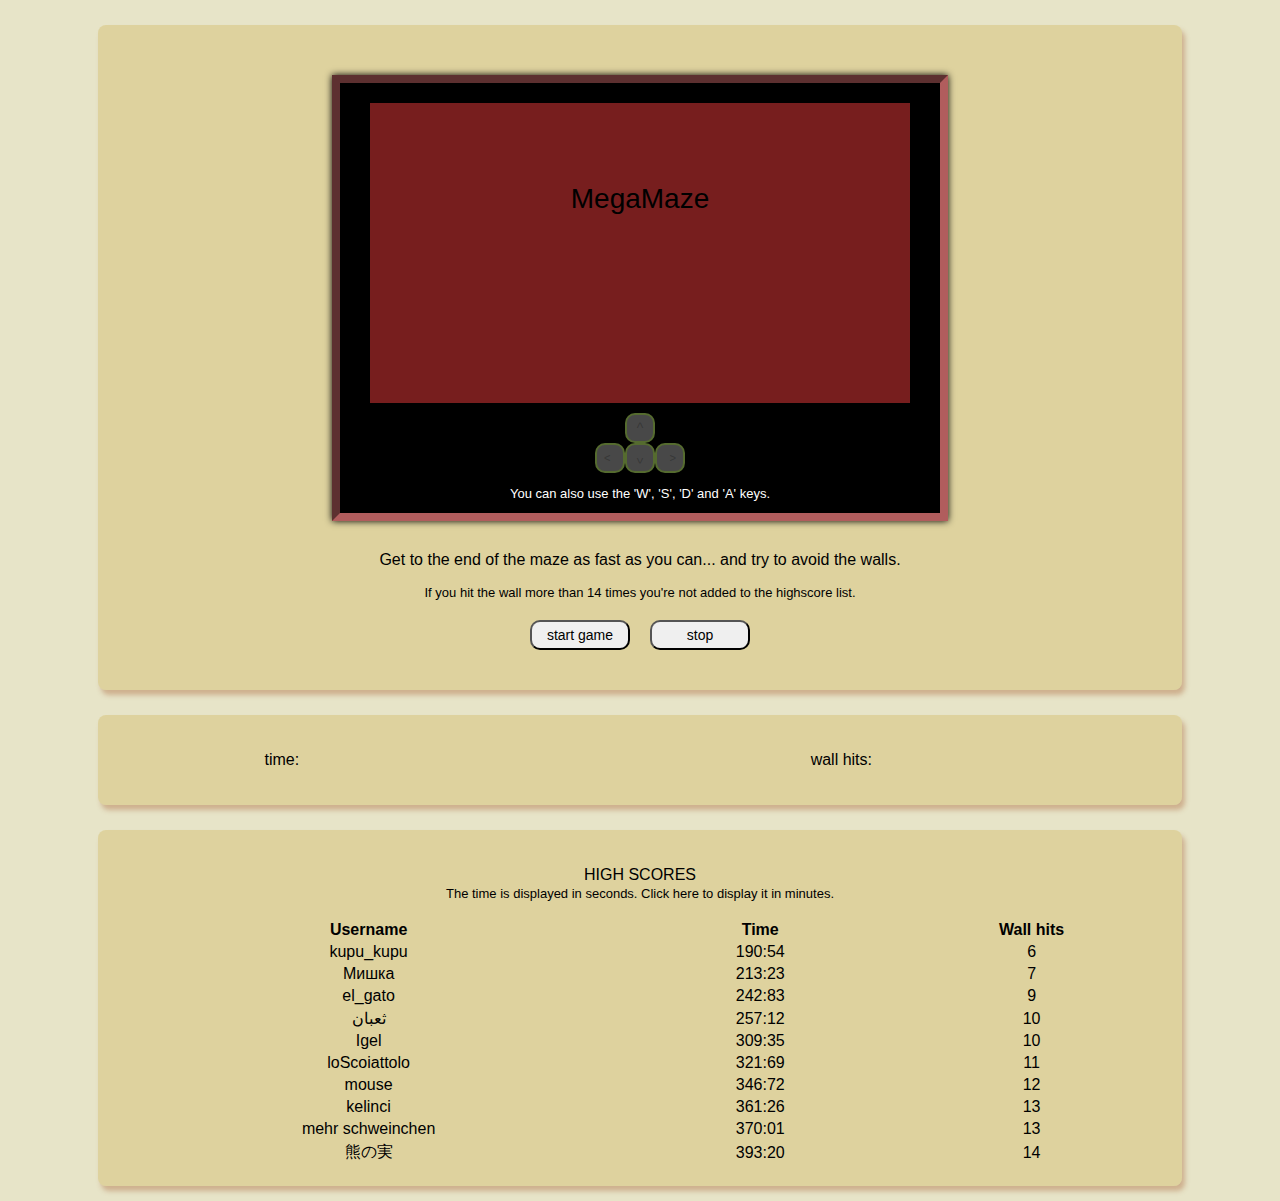
<file: index.html>
<!DOCTYPE html>
<html lang="en">
<head>
    <meta charset="UTF-8">
    <meta http-equiv="X-UA-Compatible" content="IE=edge">
    <meta name="viewport" content="width=device-width, initial-scale=1.0">
    <link rel="shortcut icon" href="#" /> <!--für den favicon Error-->
    <link rel="stylesheet" href="styles/style.css">
    <link rel="stylesheet" href="styles/maze_01_style.css">
    <link rel="stylesheet" href="styles/maze_02_style.css">
    <script src="libs/jquery-3.4.1.min.js"></script>
    <title>.megaMaze</title>
</head>
<body>
    <div class="playground">
        <div class="contentBox" id="gameScreen">
            <div class="gameControls">
                <button id="buttonUp" class="controlButton" disabled>^</button>
                <button id="buttonDown" class="controlButton" disabled>^</button>
                <button id="buttonLeft" class="controlButton" disabled> ^</button>
                <button id="buttonRight" class="controlButton" disabled>^</button>
            </div>
            <div id="screenBox">
                <div id="cover">MegaMaze</div>
                <div id="target" class="inactive"></div>
                <div id="playerBox"></div>
            </div>
            <p class="small top">You can also use the 'W', 'S', 'D' and 'A' keys.</p>
        </div>

        <div id="startBox">
            <p>Get to the end of the maze as fast as you can... and try to avoid the walls.</p>
            <p class="small btm">If you hit the wall more than 14 times you're not added to the highscore list.</p>
            <div>
                <button id="buttonStart">start game</button>
                <button id="buttonStop">stop</button>
            </div>
        </div>
    </div>
    <script src="js/time_script.js"></script>
    <script src="js/movement_script.js"></script>
    <script src="js/game_script.js"></script>
</body>
</html>
</file>
<file: styles/style.css>
/* This is the main style */

body {
    background-color: rgba(202, 195, 133, 0.452);
    font-family: 'Segoe UI', Tahoma, Geneva, Verdana, sans-serif;
}

button {
    width: 80px;
    height: 30px;
    border-radius: 10px;
    font-size: 14px;
    display: block;
}

.playground {
    background-color: rgba(206, 177, 80, 0.349);
    width: 80vw;
    padding: 20px 30px;
    border-radius: 8px;
    box-shadow: 3px 5px 5px rgba(172, 106, 62, 0.418);
    margin: 25px auto 15px auto;
    position: relative;
}

.top {
    position: relative;
    font-size: 13px;
    color: white;
    text-align: center;
    top: 30px;
}

.btm {
    font-size: 13px;
}

.playground {
    background-color: rgba(206, 177, 80, 0.349);
    width: 80vw;
    padding: 20px 30px;
    border-radius: 8px;
    box-shadow: 3px 5px 5px rgba(172, 106, 62, 0.418);
    margin: 25px auto 15px auto;
    position: relative;
}

/* --display */

.contentBox {
    border: 8px inset rgb(177, 93, 93);
    background-color: black;
    box-shadow: 0 0 7px black;
    height: 430px;
    width: 600px;
    margin: 30px auto;
}

#screenBox {
    position: relative;
    bottom: 40px;
    width: 90%;
    height: 300px;
    background-color: rgb(217, 221, 223);
    margin: auto;
}

#startBox {
    margin: 20px auto;
    text-align: center;
}

#cover {
    font-size: 28px;
    font-family: 'Gill Sans', 'Gill Sans MT', Calibri, 'Trebuchet MS', sans-serif;
    position: absolute;
    text-align: center;
    top: 0;
    left: 0;
    padding-top: 80px;
    background-color: rgb(119, 30, 30);
    z-index: 1;
    width: 100%;
    height: 220px;
}

.tableTime {
    width: 300px;
}

.third:hover {
    cursor: pointer;
}

.timeInMinutes {
    position: absolute;
    text-align: center;
    width: 70px;
    right: 47%;
    background-color: rgba(233, 190, 121, 0.349);
    border-radius: 5px;
}



.third p:nth-of-type(1) {
    text-align: center;
}

/* --buttons */

.gameControls {
    margin: auto;
    position: relative;
    top: 330px;
    width: 90px;
    height: 60px;
}

.controlButton {
    width: 30px;
    height: 30px;
    border: 2px solid darkolivegreen;
    position: relative;
}

#buttonRight {
    left: 60px;
    bottom: 60px;
    transform: rotate(90deg);
}

#buttonDown {
    left: 30px;
    transform: rotate(180deg);
}

#buttonLeft {
    left: 0;
    bottom: 30px;
    transform: rotate(-90deg);
}

#buttonUp {
    left: 30px;
}

#buttonStart {
    width: 100px;
}

#buttonStop {
    width: 100px;
}

button:focus {
    outline: none;
}

#startBox div {
    display: flex;
    justify-content: center;
    column-gap: 20px;
    margin-top: 20px;
}

/* --player & target */

#playerBox {
    position: absolute;
    background-color: bisque;
    border: 1px solid rgb(192, 162, 125);
    border-radius: 25%;
    height: 18px;
    width: 18px;
    top: 5px;
    left: 5px;
}

#target {
    position: absolute;
    background-color: antiquewhite;
    height: 48px;
    width: 48px;
}

.inactive {
    display: none;
}

/* -- */

.second {
    display: flex;
    justify-content: space-evenly;
}

.third table {
    width: 100%;
    text-align: center;
}

.time {
    width: 40%;
}

.wallHits {
    width: 20%;
}

.path {
    position: absolute;
}

.vePa {
    width: 1px;
}

.hoPa {
    height: 1px;
}

/* --objects */

.wall {
    position: absolute;
    background-color: rgb(31, 30, 30);
}

.vertical {width: 3px;}

.horizontal {height: 3px;}

/* --responsive */

@media screen and (min-width: 1400px) {
    .playground {
        width: 55vw;
    }
}

@media screen and (max-width: 800px) {
    .playground {
        width: 636px;
        padding: 5px 0;
    }

    .contentBox {
        height: 530px;
    }

    .gameControls {
        top: 350px;
        width: 180px;
        height: 120px;
    }

    .controlButton {
        width: 60px;
        height: 60px;
    }

    #buttonRight {
        left: 120px;
        bottom: 120px;
        transform: rotate(90deg);
    }
    
    #buttonDown {
        left: 60px;
        transform: rotate(180deg);
    }
    
    #buttonLeft {
        left: 0;
        bottom: 60px;
        transform: rotate(-90deg);
    }
    
    #buttonUp {
        left: 60px;
    }

    .top {
        top: 60px;
    }

    #screenBox {
        bottom: 100px;
    }
}
</file>
<file: styles/maze_01_style.css>
#wall01 {top: 0; left: 28px; height: 123px;}

#wall02 {top: 147px; left: 28px; height: 126px;}

#wall03 {top: 0; left: 56px; height: 82px;}

#wall04 {top: 107px; left: 56px; height: 112px;}

#wall05 {top: 245px; left: 30px; width: 80px;}

#wall06 {top: 274px; left: 56px; height: 26px;}

#wall07 {top: 0; left: 84px;height: 164px;}

#wall08 {top: 271px; left: 56px; width: 56px;}

#wall09 {top: 245px; left: 110px; height: 29px;}

#wall10 {top: 190px; left: 84px; height: 55px;}

#wall11 {top: 161px; left: 59px; width: 28px;}

#wall12 {top: 189px; left: 84px; width: 28px;}

#wall13 {top: 28px; left: 110px; height: 164px;}

#wall14 {top: 28px; left: 110px; width: 84px;}

#wall15 {top: 0; left: 219px; height: 56px;}

#wall16 {top: 56px; left: 139px; width: 83px;}

#wall17 {top: 83px; left: 139px; width: 110px;}

#wall18 {top: 28px; left: 249px; height: 58px;}

#wall19 {top: 83px; left: 139px; height: 191px;}

#wall20 {top: 216px; left: 110px; width: 29px;}

#wall21 {top: 110px; left: 166px; height: 190px;}

#wall22 {top: 28px; left: 249px; width: 58px;}

#wall23 {top: 28px; left: 331px; width: 180px;}

#wall24 {top: 28px; left: 508px; height: 87px;}

#wall25 {top: 138px; left: 483px; width: 57px;}

#wall26 {top: 54px; left: 480px; height: 87px;}

#wall27 {top: 54px; left: 275px; width: 205px;}

#wall28 {top: 82px; left: 275px; height: 31px;}

#wall29 {top: 110px; left: 166px; width: 110px;}

#wall30 {top: 82px; left: 275px; width: 80px;}

#wall31 {top: 56px; left: 380px; height: 56px;}

#wall32 {top: 110px; left: 302px; width: 81px;}

#wall33 {top: 138px; left: 194px; width: 215px;}

#wall34 {top: 138px; left: 194px; height: 136px;}

#wall35 {top: 82px; left: 406px; height: 58px;}

#wall36 {top: 82px; left: 406px; width: 50px;}

#wall37 {top: 110px; left: 434px; width: 48px;}

#wall38 {top: 138px; left: 406px; width: 50px;}

#wall39 {top: 273px; left: 194px; width: 202px}

#wall40 {top: 245px; left: 418px; height: 55px}

#wall41 {top: 245px; left: 222px; width: 199px}

#wall42 {top: 166px; left: 222px; width: 289px}

#wall43 {top: 166px; left: 222px; height: 53px;}

#wall44 {top: 194px; left: 250px; height: 53px;}

#wall45 {top: 166px; left: 280px; height: 53px;}

#wall46 {top: 217px; left: 280px; width: 141px;}

#wall47 {top: 169px; left: 446px; height: 107px;}

#wall48 {top: 169px; left: 508px; height: 107px;}

#wall49 {top: 194px; left: 477px; height: 106px;}

#wall50 {top: 189px; left: 331px; width: 90px;}

#wall51 {top: 168px; left: 331px; height: 22px;}

.position_01 {
    top: 169px;
    left: 283px;
}

#path01 {top: 5px; left: 5px; height: 273px;}

#path02 {top: 277px; left: 5px; width: 29px;}

#path03 {top: 249px; left:33px; height: 28px;}

#path04 {top: 249px; left: 33px; width: 56px;}

#path05 {top: 125px; left: 5px; width: 29px;}

#path06 {top: 5px; left: 33px; height: 217px;}

#path07 {top: 85px; left: 33px; width: 29px;}

#path08 {top: 5px; left: 61px; height: 133px}

#path09 {top: 221px; left: 33px; width: 29px}

#path10 {top: 165px; left: 61px; height: 56px}

#path11 {top: 165px; left: 61px; width: 29px}

#path12 {top: 5px; left: 89px; height: 160px}

#path13 {top: 5px; left: 89px; width: 109px}

#path14 {top: 5px; left: 197px; height: 29px;}

#path15 {top: 33px; left: 117px; width: 80px;}

#path16 {top: 33px; left: 117px; height: 161px;}

#path17 {top: 193px; left: 89px; width: 28px;}

#path18 {top: 193px; left: 89px; height: 28px;}

#path19 {top: 221px; left: 89px; width: 28px;}

#path20 {top: 221px; left: 117px; height: 57px;}

#path21 {top: 277px; left: 61px; width: 85px;}

#path22 {top: 89px; left: 145px; height: 188px;}

#path23 {top: 61px; left: 117px; width: 109px;}

#path24 {top: 5px; left: 225px; height: 56px;}

#path25 {top: 5px; left: 225px; width: 289px;}

#path26 {top: 5px; left: 513px; height: 113px;}

#path27 {top: 117px; left: 485px; width: 28px;}

#path28 {top: 33px; left: 485px; height: 84px;}

#path29 {top: 33px; left: 253px; width: 232px;}

#path30 {top: 61px; left: 253px; height: 29px;}

#path31 {top: 89px; left: 145px; width: 108px;}

#path32 {top: 61px; left: 253px; width: 105px;}

#path33 {top: 61px; left: 357px; height: 29px;}

#path34 {top: 89px; left: 281px; width: 76px;}

#path35 {top: 89px; left: 281px; height: 29px;}

#path36 {top: 117px; left: 173px; width: 213px;}

#path37 {top: 61px; left: 385px; height: 57px;}

#path38 {top: 61px; left: 385px; width: 73px}

#path39 {top: 61px; left: 457px; height: 29px;}

#path40 {top: 89px; left: 413px; width: 45px;}

#path41 {top: 89px; left: 413px; height: 29px;}

#path42 {top: 117px; left: 413px; width: 45px;}

#path43 {top: 117px; left: 457px; height: 29px;}

#path44 {top: 145px; left: 201px; width: 313px;}

#path45 {top: 145px; left: 513px; height: 133px;}

#path46 {top: 277px; left: 481px; width: 33px;}

#path47 {top: 173px; left: 481px; height: 105px;}

#path48 {top: 173px; left: 485px; height: 105px;}

#path49 {top: 173px; left: 453px; width: 33px;}

#path50 {top: 173px; left: 453px; height: 105px;}

#path51 {top: 277px; left: 425px; width: 28px;}

#path52 {top: 117px; left: 173px; height: 161px;}

#path53 {top: 277px; left: 173px; width: 225px;}

#path54 {top: 249px; left: 397px; height: 28px;}

#path55 {top: 249px; left: 201px; width: 197px;}

#path56 {top: 145px; left: 201px; height: 105px;}

#path58 {top: 173px; left: 229px; height: 49px;}

#path59 {top: 173px; left: 229px; width: 29px;}

#path60 {top: 173px; left: 257px; height: 49px;}

#path61 {top: 221px; left: 257px; width: 169px;}

#path62 {top: 173px; left: 425px; height: 104px;}

#path63 {top: 193px; left: 325px; width: 100px;}

#trap02 {top: 28px; left: 307px; width: 24px;}

#trap03 {top: 54px; left: 252px; width: 23px;}

#trap04 {top: 219px; left: 222px; height: 26px;}

#trap06 {top: 34px; left: 253px; height: 27px;}
</file>
<file: styles/maze_02_style.css>
#wall52 {top: 27px; left: 0; width: 75px;}

#wall53 {top: 0; left: 100px; height: 28px;}

#wall54 {top: 56px; left: 28px; width: 100px;}

#wall55 {top: 27px; left: 127px; height: 88px;}

#wall56 {top: 0; left: 156px; height: 141px}

#wall57 {top: 83px; left: 0; width: 100px}

#wall58 {top: 112px; left: 28px; width: 100px}

#wall59 {top: 112px; left: 28px; height: 163px}

#wall60 {top: 272px; left: 29px; width: 127px;}

#wall61 {top: 247px; left: 185px; height: 28px;}

#wall62 {top: 245px; left: 54px; width: 132px;}

#wall63 {top: 138px; left: 54px; height: 30px;}

#wall64 {top: 190px; left: 54px; height: 57px;}

#wall65 {top: 138px; left: 54px; width: 102px;}

#wall66 {top: 166px; left: 82px; height: 54px;}

#wall67 {top: 166px; left: 82px; width: 130px;}

#wall68 {top: 27px; left: 183px; height: 142px;}

#wall69 {top: 195px; left: 110px; height: 53px; width: 6px;}

#wall70 {top: 169px; left: 143px; height: 51px; width: 6px;}

#wall71 {top: 195px; left: 183px; height: 105px;}

#wall72 {top: 195px; left: 180px; height: 50px;}

#wall73 {top: 27px; left: 183px; width: 60px;}

#wall74 {top: 166px; left: 211px; height: 50px;}

#wall75 {top: 216px; left: 211px; width: 100px;}

#wall76 {top: 245px; left: 211px; width: 125px;}

#wall77 {top: 0; left: 266px; height: 56px;}

#wall78 {top: 54px; left: 211px; width: 58px;}

#wall79 {top: 82px; left: 211px; width: 86px;}

#wall80 {top: 82px; left: 211px; height: 62px;}

#wall81 {top: 141px; left: 211px; width: 28px;}

#wall82 {top: 141px; left: 239px; height: 51px;}

#wall83 {top: 189px; left: 241px; width: 95px;}

#wall84 {top: 272px; left: 211px; width: 152px;}

#wall85 {top: 189px; left: 336px; height: 59px;}

#wall86 {top: 0; left: 294px; height: 136px;}

#wall87 {top: 164px; left: 363px; height: 111px;}

#wall88 {top: 161px; left: 266px; width: 100px;}

#wall89 {top: 116px; left: 266px; height: 46px;}

#wall90 {top: 113px; left: 238px; width: 31px;}

#wall91 {top: 272px; left: 390px; width: 121px;}

#wall92 {top: 74px; left: 509px; height: 201px;}

#wall93 {top: 48px; left: 378px; width: 162px;}

#wall94 {top: 133px; left: 297px; width: 158px;}

#wall95 {top: 133px; left: 390px; height: 56px;}

#wall96 {top: 189px; left: 390px; width: 91px;}

#wall97 {top: 214px; left: 390px; width: 65px;}

#wall98 {top: 189px; left: 481px; height: 56px;}

#wall99 {top: 217px; left: 390px; height: 55px;}

#wall100 {top: 243px; left: 418px; width: 66px;}

#wall101 {top: 161px; left: 418px; width: 91px;}

#wall102 {top: 48px; left: 481px; height: 88px;}

#wall103 {top: 133px; left: 484px; width: 25px;}

#wall104 {top: 104px; left: 322px; width: 133px;}

#wall105 {top: 27px; left: 322px; height: 77px;}

#wall106 {top: 0; left: 350px; height: 77px;}

#wall107 {top: 48px; left: 452px; height: 56px;}

#wall108 {top: 77px; left: 350px; width: 78px;}

#wall109 {top: 20px; left: 378px; width: 111px;}

#wall110 {top: 0; left: 489px; height: 23px;}

#wall111 {top: 189px; left: 364px; width: 26px;}

.position_02 {
    top: 0;
    left: 492px;
}

#path64 {top: 5px; left: 5px; width: 73px}

#path65 {top: 5px; left: 77px; height: 29px;}

#path66 {top: 33px; left: 5px; width: 101px;}

#path67 {top: 5px; left: 105px; height: 28px;}

#path68 {top: 5px; left: 106px; width: 28px;}

#path69 {top: 6px; left: 133px; height: 111px;}

#path70 {top: 34px; left: 5px; height: 28px;}

#path71 {top: 61px; left: 6px; width: 100px;}

#path72 {top: 61px; left: 101px; height: 29px;}

#path73 {top: 61px; left: 105px; height: 29px;}

#path74 {top: 89px; left: 5px; width: 100px;}

#path75 {top: 89px; left: 5px; height: 189px;}

#path76 {top: 117px; left: 33px; width: 101px;}

#path77 {top: 118px; left: 33px; height: 132px;}

#path78 {top: 249px; left: 34px; width: 128px;}

#path79 {top: 250px; left: 161px; height: 28px;}

#path80 {top: 250px; left: 157px; height: 28px;}

#path81 {top: 277px; left: 5px; width: 156px;}

#path82 {top: 169px; left: 33px; width: 29px;}

#path83 {top: 145px; left: 61px; height: 77px;}

#path84 {top: 145px; left: 61px; width: 101px;}

#path85 {top: 5px; left: 161px; height: 140px;}

#path86 {top: 221px; left: 61px; width: 29px;}

#path87 {top: 173px; left: 89px; height: 48px;}

#path88 {top: 173px; left: 89px; width: 32px;}

#path89 {top: 173px; left: 121px; height: 49px;}

#path90 {top: 221px; left: 121px; width: 37px;}

#path91 {top: 173px; left: 153px; height: 49px;}

#path92 {top: 173px; left: 157px; height: 49px;}

#path93 {top: 173px; left: 153px; width: 37px;}

#path94 {top: 5px; left: 162px; width: 83px;}

#path95 {top: 5px; left: 245px; height: 29px;}

#path96 {top: 33px; left: 189px; width: 56px;}

#path97 {top: 61px; left: 189px; height: 85px;}

#path98 {top: 145px; left: 190px; width: 28px;}

#path99 {top: 146px; left: 217px; height: 48px;}

#path100 {top: 193px; left: 218px; width: 96px;}

#path101 {top: 194px; left: 313px; height: 28px;}

#path102 {top: 174px; left: 189px; height: 104px;}

#path103 {top: 221px; left: 190px; width: 123px;}

#path104 {top: 61px; left: 190px; width: 84px;}

#path105 {top: 5px; left: 273px; height: 56px;}

#path106 {top: 249px; left: 190px; width: 152px;}

#path107 {top: 165px; left: 341px; height: 84px;}

#path108 {top: 165px; left: 245px; width: 96px;}

#path109 {top: 117px; left: 245px; height: 48px;}

#path110 {top: 117px; left: 217px; width: 28px;}

#path111 {top: 89px; left: 217px; height: 28px;}

#path112 {top: 89px; left: 218px; width: 56px;}

#path113 {top: 89px; left: 273px; height: 49px;}

#path114 {top: 137px; left: 274px; width: 96px;}

#path115 {top: 138px; left: 369px; height: 55px;}

#path116 {top: 277px; left: 190px; width: 324px;}

#path117 {top: 53px; left: 513px; height: 224px;}

#path118 {top: 193px; left: 369px; height: 57px;}

#path119 {top: 193px; left: 369px; width: 89px;}

#path120 {top: 193px; left: 457px; height: 29px;}

#path121 {top: 221px; left: 397px; width: 60px;}

#path122 {top: 222px; left: 397px; height: 28px;}

#path123 {top: 249px; left: 398px; width: 88px;}

#path124 {top: 165px; left: 485px; height: 85px;}

#path125 {top: 165px; left: 397px; width: 88px;}

#path126 {top: 53px; left: 485px; width: 28px;}

#path127 {top: 54px; left: 485px; height: 56px;}

#path128 {top: 137px; left: 397px; height: 28px;}

#path129 {top: 137px; left: 398px; width: 88px;}

#path130 {top: 53px; left: 457px; height: 84px;}

#path131 {top: 109px; left: 301px; width: 156px;}

#path132 {top: 5px; left: 301px; height: 104px;}

#path133 {top: 5px; left: 302px; width: 28px;}

#path134 {top: 6px; left: 329px; height: 76px;}

#path135 {top: 81px; left: 330px; width: 100px;}

#path136 {top: 53px; left: 429px; height: 28px;}

#path137 {top: 53px; left: 357px; width: 72px;}

#path138 {top: 5px; left: 357px; height: 48px;}

#path139 {top: 25px; left: 358px; width: 135px;}

#trap01 {top: 54px; left: 185px; width: 28px;}

#trap05 {top: 272px; left: 365px; width: 25px;}
</file>
